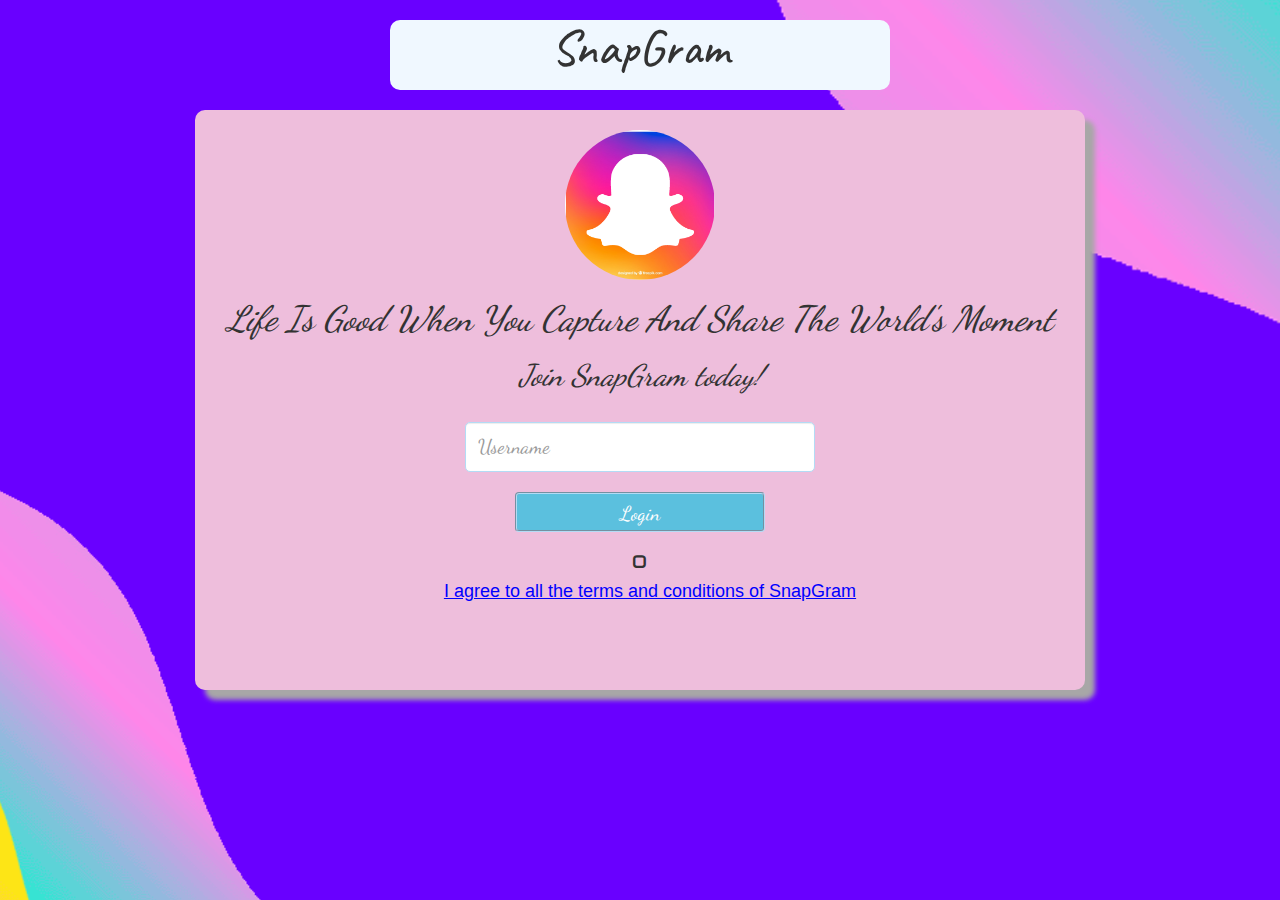
<file: index.html>
<!-- this is the html for the login in page -->

<!DOCTYPE html>
<html>
<head>
	<title>SnapGram</title>
<meta name="viewport" content="width=device-width, initial-scale=1">
<link href="https://fonts.googleapis.com/css2?family=Caveat:wght@600&display=swap" rel="stylesheet">
<link href="https://fonts.googleapis.com/css2?family=Dancing+Script:wght@700&display=swap" rel="stylesheet">

<link rel="stylesheet" href="https://maxcdn.bootstrapcdn.com/bootstrap/3.4.0/css/bootstrap.min.css">
<script src="https://ajax.googleapis.com/ajax/libs/jquery/3.4.1/jquery.min.js"></script>
<script src="https://maxcdn.bootstrapcdn.com/bootstrap/3.4.0/js/bootstrap.min.js"></script>

<link rel="stylesheet" type="text/css" href="style.css">
<script src="main.js"></script>
</head>

<body >
<center>
    <div id="div1">
    <h1 id="Heading">
        SnapGram
    </h1>
</div>
<br>
<br>
<br>
<div id="div2">
    <img src="SnapGram Logo.png" class="logo">
    <h3 style="font-family: 'Dancing Script'; font-size: 35px;" class="text-capitalize"><cite>Life is good when you capture and share the world's moment</cite></h3>
    <h3 style="font-family: 'Dancing Script'; font-size: 30px;"><cite>Join SnapGram today!</cite></h3>
    <br>
    <input type="text" placeholder="Username" id="UsernameInput" class="form-control">
    <br>
    <button class="btn btn-info" id="LoginButton" onclick="Login()">Login</button>
    <br>
    <br>
<span style="display: inline-block;">
    <span onclick="agree()" id="Checkbox" class="glyphicon glyphicon-unchecked"></span> 
    <h4 style="margin-left:20px; color: blue; text-decoration: underline;" data-toggle="modal" data-target="#myModal">I agree to all the terms and conditions of SnapGram</h4> 
    <h4 id="Error">    </h4>
</span>
</div>
<br>
<br>

<div class="container">
    <!-- Modal -->
    <div class="modal fade" id="myModal" role="dialog">
      <div class="modal-dialog">
        <!-- Modal content-->
        <div class="modal-content">
          <div class="modal-header">
            <button type="button" class="close" data-dismiss="modal">&times;</button>
            <h4 class="modal-title">Terms and Conditions</h4>
          </div>
          <div class="modal-body">
            <p style="align-items: left;">
                <li>No Hacking</li>
                <li>No sharing of passworsd</li>
                <li>No cyberbullying anyone</li>
                <li>No sending inapropreate messages to anyone</li>
                <li>Have Fun</li>
            </p>
          </div>
          <div class="modal-footer">
            <button type="button" class="btn btn-default" data-dismiss="modal">Close</button>
          </div>
        </div>
      </div>
    </div>
  </div>
</center>
</body>
</file>
<file: style.css>
/* this is the css for all */

body
{
    background-image:url('SnapGramBackground.png'); 
    background-repeat: repeat; 
}

.logo
{
	width: 150px;
    margin-top: 20px;
    border-radius: 85px;
}

#Heading
{
    margin-right: 1600px;
    font-size: 50px;
    background-color: aliceblue;
    width: 500px;
    height: 70px;
    border-radius: 10px;
    font-family: 'Caveat';
}

#div1
{
    width: 500px;
    height: 30px;
    border-radius: 10px;
}

#div2
{
    background-color: rgb(238, 190, 220);
    height: 580px;
    width: 890px;
    margin-left:0px;
    border-radius: 10px;
    box-shadow: 10px 10px 5px rgb(168, 167, 167);
}

#UsernameInput
{
    width: 350px;
    height: 50px;
    border-radius: 5px;
    border-width: 1px;
    border-color: rgb(179, 219, 245);
    font-family: 'Dancing Script';
    font-size: 20px;
}

#LoginButton
{
    width: 250px;
    height: 40px;
    border-width: 2px;
    border-style: groove;
    border-color: rgb(179, 219, 245);
    font-family: 'Dancing Script';
    font-size: 20px;
}

#Error
{
    color: red;
}

#RoomUsername
{
    font-family: Dancing Script;
    font-size: 50px;
}

#AddRoom Button
{
    width: 250px;
    height: 40px;
    border-width: 2px;
    border-style: groove;
    border-color: rgb(179, 219, 245);
    font-family: 'Dancing Script';
    font-size: 20px;
}
</file>
